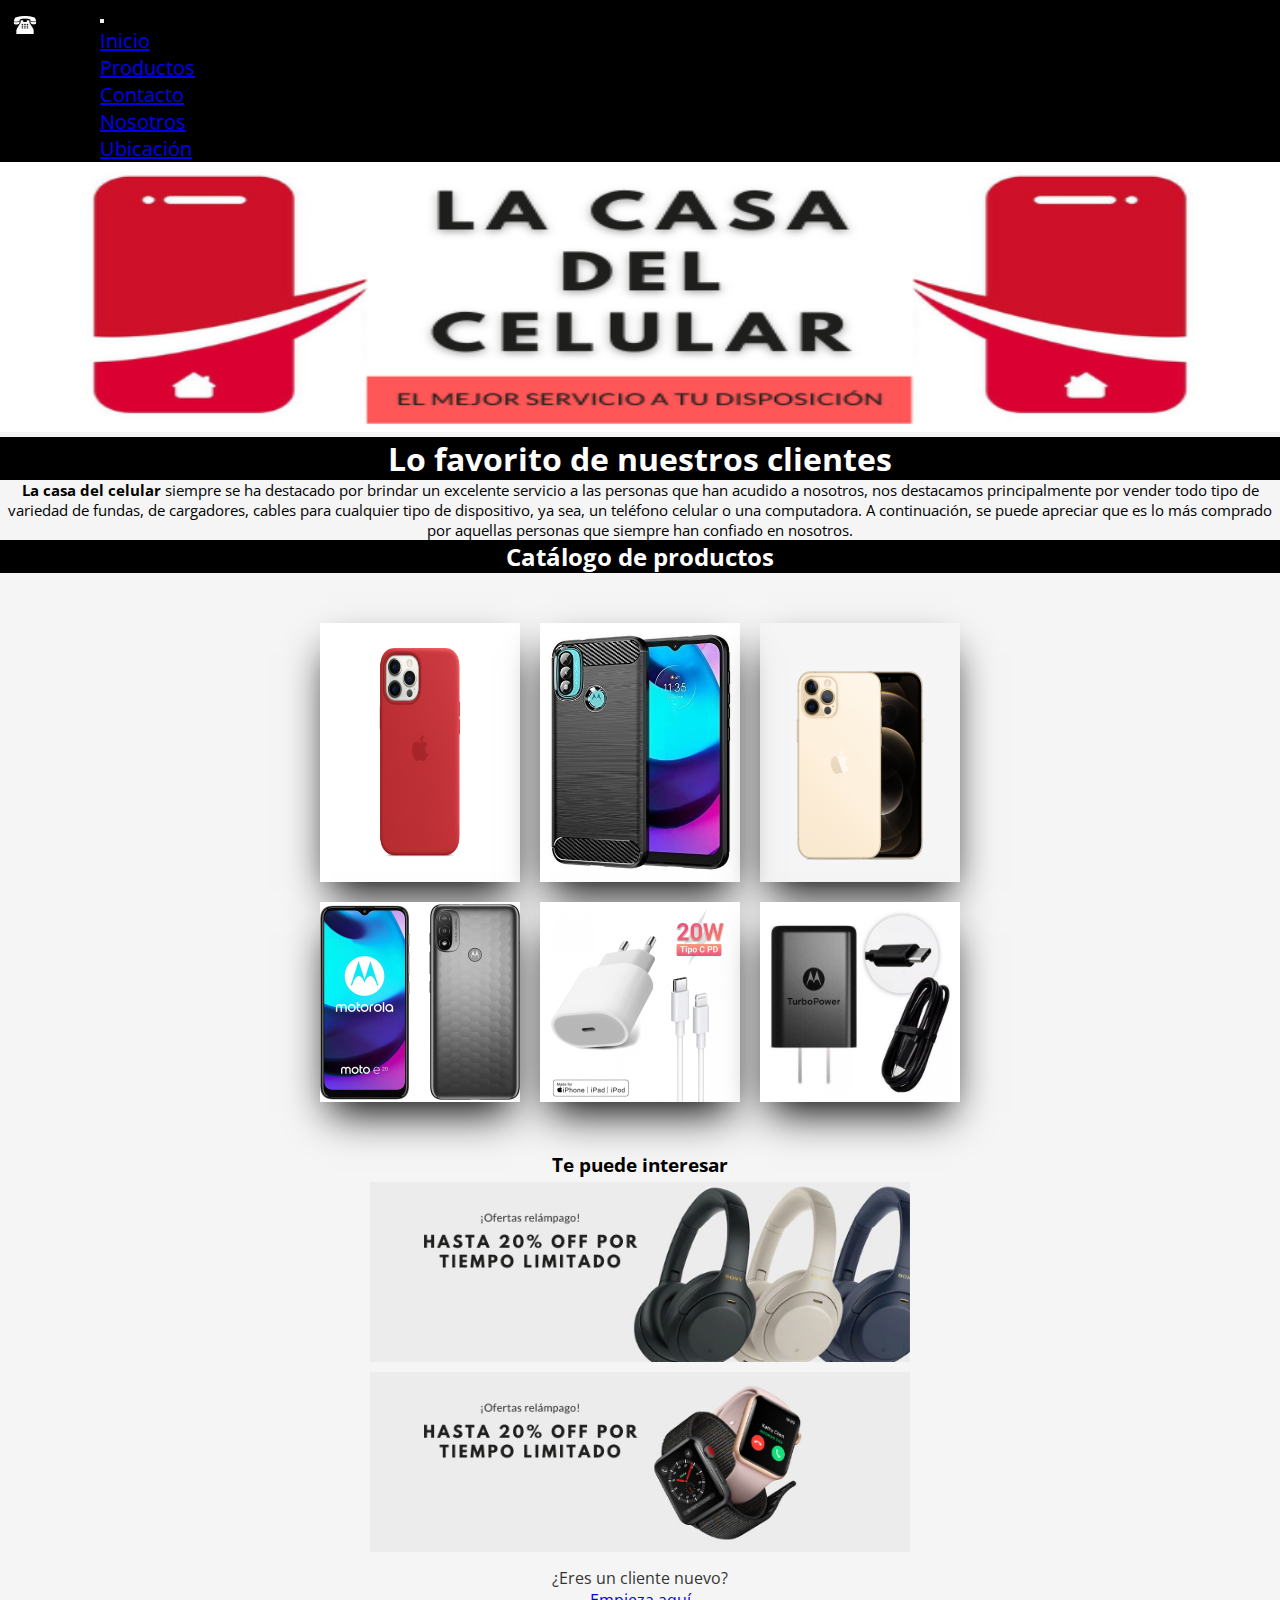
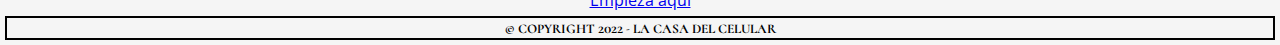
<file: index.html>
<!DOCTYPE html>
<html lang="es">

<head>

  <meta charset="UTF-8">
  <meta http-equiv="X-UA-Compatible" content="IE=edge">
  <meta name="viewport" content="width=device-width, initial-scale=1.0" />
  <meta name="keywords"
    content="celulares, telefonos, ofertas, auriculares, cargadores, local, moviles, electronica, tecnologia, arreglos">
  <meta name="description"
    content="Esta es nuestra sección principal, estan nuestras mejores ofertas y algunos productos que ofrecemos.">

  <title>La casa del celular</title>

  <link rel="preconnect" href="https://fonts.googleapis.com">
  <link rel="preconnect" href="https://fonts.gstatic.com" crossorigin>
  <link href="https://fonts.googleapis.com/css2?family=Open+Sans:ital,wght@0,500;1,300;1,800&display=swap"
    rel="stylesheet">

  <!-- CSS only -->
  <link href="https://cdn.jsdelivr.net/npm/bootstrap@5.2.0/dist/css/bootstrap.min.css" rel="stylesheet"
    integrity="sha384-gH2yIJqKdNHPEq0n4Mqa/HGKIhSkIHeL5AyhkYV8i59U5AR6csBvApHHNl/vI1Bx" crossorigin="anonymous">

  <link rel="stylesheet" href="styles/stylesheet.css" />


</head>

<body>

  <!-- inicio menú de navegación -->
  <header class="menu">

    <div class="container">
      <div class="logo">
        <a href="index.html"><img src="imagenes/logo_menu.jpg" alt="logo_la_casa_del_celular" title="logo"
            width="50px"></a>
      </div>
    </div>



    <div class="menu">
      <nav class="navbar navbar-expand-lg  ">
        <div class="container-fluid">
          <button class="navbar-toggler navbar-dark  " type="button" data-bs-toggle="collapse"
            data-bs-target="#navbarNav" aria-controls="navbarNav" aria-expanded="false" aria-label="Toggle navigation">
            <span class="navbar-toggler-icon"></span>
          </button>
          <div class="collapse navbar-collapse" id="navbarNav">
            <ul class="navbar-nav">
              <li class="nav-item">
                <a class="nav-link bg-black text-white" aria-current="page" href="index.html">Inicio</a>
              </li>
              <li class="nav-item bg-black">
                <a class="nav-link bg-black text-white" href="productos.html">Productos</a>
              </li>
              <li class="nav-item bg-black">
                <a class="nav-link bg-black text-white " href="contacto.html">Contacto</a>
              </li>
              <li class="nav-item bg-black">
                <a class="nav-link bg-black text-white" href="nosotros.html">Nosotros</a>
              </li>
              <li class="nav-item bg-black">
                <a class="nav-link bg-black text-white" href="nuestra_ubicacion.html">Ubicación</a>
              </li>
            </ul>
          </div>
        </div>
      </nav>
    </div>

  </header>
  <div>
    <img class="imagen_fondo" src="imagenes/la_casa_del_celular.png" alt="banner_logo" title="banner_logo">
  </div>
  <!-- final menú de navegación -->

  <main>
    <h1 class="h1"> Lo favorito de nuestros clientes</h1>
    <p class="info">
      <strong>La casa del celular</strong> siempre se ha destacado por brindar un excelente servicio a las personas que
      han acudido a nosotros,
      nos destacamos principalmente por vender todo tipo de variedad de fundas, de cargadores, cables para cualquier
      tipo de dispositivo, ya sea, un teléfono celular o una computadora. A continuación, se puede apreciar que es lo
      más comprado por aquellas personas que siempre han confiado en nosotros.</p>
  </main>

  <section>
    <h2>Catálogo de productos</h2>

    <div class="grilla">

      <div class="grid1">
        <img src="imagenes/funda_iphone12promax.jpg" alt="funda_iphone12" title="funda_iphone12">

      </div>

      <div class="grid2">
        <img src="imagenes/funda_motorola_e20.jpg" alt="funda_motorola" title="funda_motorola">

      </div>

      <div class="grid3">
        <img src="imagenes/iphone12.png" alt="iphone12" title="iphone12">

      </div>

      <div class="grid4">
        <img src="imagenes/motorola_e20.jpg" alt="motorola_E20" title="motorola_e20">

      </div>

      <div class="grid5">
        <img src="imagenes/cargador_ios.jpg" alt="cargador_ios" title="cargador_ios">

      </div>

      <div class="grid6">
        <img src="imagenes/cargador_motorola.jpg" alt="cargador_motorola" title="cargador_motorola">

      </div>

    </div>
  </section>

  <section class="oferta">

    <h3>Te puede interesar</h3>

    <div>

      <div class="oferta oferta 1">
        <img src="imagenes/oferta_relampago.png" alt="oferta_auriculares" title="oferta_auriculares">
      </div>

      <div class="oferta oferta 2">
        <img src="imagenes/oferta_relampago_dos.png" alt="oferta_apple_watch" title="oferta_apple_watch">
      </div>
    </div>
  </section>

  <!--inicio footer  -->
  <footer>
    <div>
      <span>¿Eres un cliente nuevo?</span>
    </div>
    <div>
      <a href="contacto.html" target="_blank">Empieza aquí</a>
    </div>
    <div class="copy">
      <small>&copy; COPYRIGHT 2022 - LA CASA DEL CELULAR </small>
    </div>
  </footer>
  <!-- final footer -->
  <!-- JavaScript Bundle with Popper -->
  <script src="https://cdn.jsdelivr.net/npm/bootstrap@5.2.0/dist/js/bootstrap.bundle.min.js"
    integrity="sha384-A3rJD856KowSb7dwlZdYEkO39Gagi7vIsF0jrRAoQmDKKtQBHUuLZ9AsSv4jD4Xa" crossorigin="anonymous">
  </script>
</body>

</html>
</file>
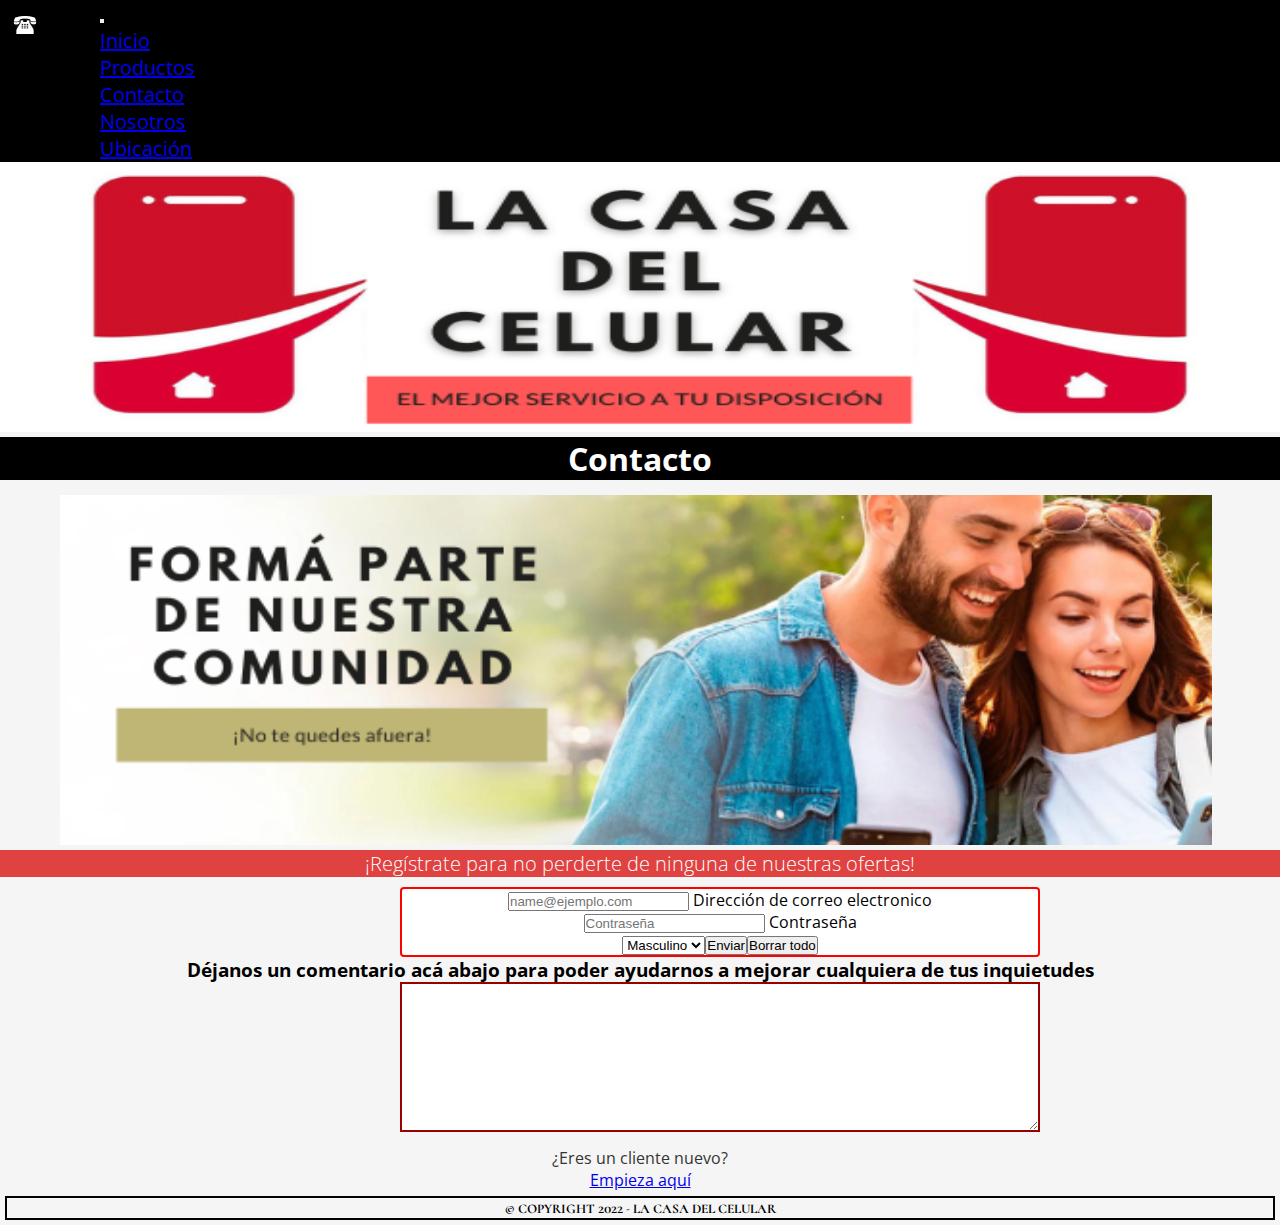
<file: contacto.html>
<!DOCTYPE html>
<html lang="es">

<head>

	<meta charset="UTF-8">
	<meta http-equiv="X-UA-Compatible" content="IE=edge">
	<meta name="viewport" content="width=device-width, initial-scale=1.0" />
	<meta name="keywords"
		content="celulares, telefonos, ofertas, auriculares, cargadores, local, moviles, electronica, tecnologia, arreglos">
	<meta name="description" content="Registrate en nuestra pagina y recibe nuestras mejores ofertas.">


	<title>Contacto-la_casa_del_celular</title>

	<link rel="preconnect" href="https://fonts.googleapis.com">
	<link rel="preconnect" href="https://fonts.gstatic.com" crossorigin>
	<link href="https://fonts.googleapis.com/css2?family=Open+Sans:ital,wght@0,500;1,300;1,800&display=swap"
		rel="stylesheet">

	<!-- CSS only -->
	<link href="https://cdn.jsdelivr.net/npm/bootstrap@5.2.0/dist/css/bootstrap.min.css" rel="stylesheet"
		integrity="sha384-gH2yIJqKdNHPEq0n4Mqa/HGKIhSkIHeL5AyhkYV8i59U5AR6csBvApHHNl/vI1Bx" crossorigin="anonymous">

	<link rel="stylesheet" href="styles/stylesheet.css" />


</head>

<body>
	<!-- inicio menú de navegación -->
	<header class="menu">

		<div class="container">
			<div class="logo">
				<a href="index.html"><img src="imagenes/logo_menu.jpg" alt="logo_la_casa_del_celular" title="logo"
						width="50px"></a>
			</div>
		</div>



		<div class="menu">
			<nav class="navbar navbar-expand-lg  ">
				<div class="container-fluid">
					<button class="navbar-toggler navbar-dark  " type="button" data-bs-toggle="collapse"
						data-bs-target="#navbarNav" aria-controls="navbarNav" aria-expanded="false"
						aria-label="Toggle navigation">
						<span class="navbar-toggler-icon"></span>
					</button>
					<div class="collapse navbar-collapse" id="navbarNav">
						<ul class="navbar-nav">
							<li class="nav-item">
								<a class="nav-link bg-black text-white" aria-current="page" href="index.html">Inicio</a>
							</li>
							<li class="nav-item bg-black">
								<a class="nav-link bg-black text-white" href="productos.html">Productos</a>
							</li>
							<li class="nav-item bg-black">
								<a class="nav-link bg-black text-white " href="contacto.html">Contacto</a>
							</li>
							<li class="nav-item bg-black">
								<a class="nav-link bg-black text-white" href="nosotros.html">Nosotros</a>
							</li>
							<li class="nav-item bg-black">
								<a class="nav-link bg-black text-white" href="nuestra_ubicacion.html">Ubicación</a>
							</li>
						</ul>
					</div>
				</div>
			</nav>
		</div>

	</header>
	<div>
		<img class="imagen_fondo" src="imagenes/la_casa_del_celular.png" alt="banner_logo" title="banner_logo">
	</div>
	<!-- final menú de navegación -->

	<h1 class="contacto">Contacto</h1>


	<picture>
		<img class="fondo" src="imagenes/picture_contacto.png" alt="imagen_grupo" title="imagen_grupo">
	</picture>
	<!-- sección formulario -->
	<h2 class="sub_cont">¡Regístrate para no perderte de ninguna de nuestras ofertas!</h2>
	<section class="formulario">
		<form>
			<div class="cuadro_form">

				<div class="form-floating mb-3">
					<input type="email" class="form-control" id="floatingInput" placeholder="name@ejemplo.com">
					<label for="floatingInput">Dirección de correo electronico</label>
				</div>
				<div class="form-floating">
					<input type="password" class="form-control" id="floatingPassword" placeholder="Contraseña">
					<label for="floatingPassword">Contraseña</label>
				</div>
			</div>

			<div class="inputs">
				<div class="input input_option">
					<label>
						<select>
							<option>Masculino</option>
							<option>Femenino</option>
							<option>Otro</option>
						</select>
					</label>
				</div>
				<div>
					<label>
						<input class="input input_submit" type="submit" value="Enviar">
					</label>

				</div>

				<div>
					<label>
						<input class="input input_borrar" type="submit" value="Borrar todo">
					</label>
				</div>
		</form>

		</div>
	</section>
	<!-- final formulario -->


	<div class="opinion_2">
		<p>
			<h3>Déjanos un comentario acá abajo para poder ayudarnos a mejorar cualquiera de tus inquietudes</h3>
		</p>

		<textarea class="comentario_contacto"></textarea>
	</div>
	<!-- inicio footer -->
	<footer>
		<div>
			<span>¿Eres un cliente nuevo?</span>
			<div>
				<a href="contacto.html" target="_blank">Empieza aquí</a>
			</div>
			<div class="copy">
				<small>&copy; COPYRIGHT 2022 - LA CASA DEL CELULAR </small>
			</div>
	</footer>
	<!-- final de footer -->
	<!-- JavaScript Bundle with Popper -->
	<script src="https://cdn.jsdelivr.net/npm/bootstrap@5.2.0/dist/js/bootstrap.bundle.min.js"
		integrity="sha384-A3rJD856KowSb7dwlZdYEkO39Gagi7vIsF0jrRAoQmDKKtQBHUuLZ9AsSv4jD4Xa" crossorigin="anonymous">
	</script>
</body>

</html>
</file>
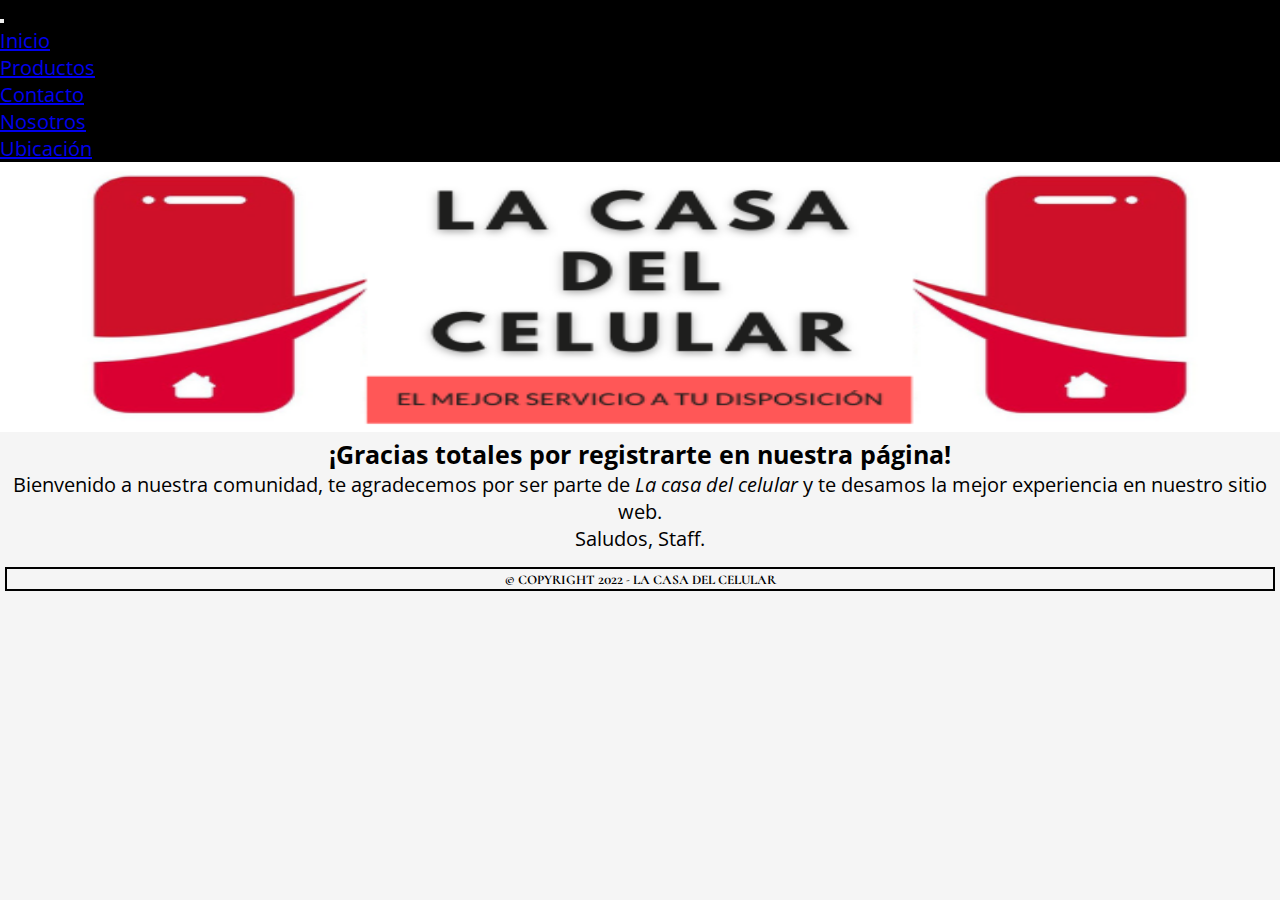
<file: gracias.html>
<!DOCTYPE html>
<html lang="es">

<head>
	<meta charset="UTF-8">
	<meta http-equiv="X-UA-Compatible" content="IE=edge">
	<meta name="viewport" content="width=device-width, initial-scale=1.0" />
	<meta name="keywords"
		content="celulares, telefonos, ofertas, auriculares, cargadores, local, moviles, electronica, tecnologia, arreglos">

	<link rel="preconnect" href="https://fonts.googleapis.com">
	<link rel="preconnect" href="https://fonts.gstatic.com" crossorigin>
	<link href="https://fonts.googleapis.com/css2?family=Open+Sans:ital,wght@0,500;1,300;1,800&display=swap"
		rel="stylesheet">
	<link rel="stylesheet" href="styles/stylesheet.css" />

	<title>Gracias totales-la_casa_del_celular</title>
</head>

<body>
	<!-- inicio menú de navegación -->
	<header>
		<div class="menu">
			<nav class="navbar navbar-expand-lg  ">
				<div class="container-fluid">
					<button class="navbar-toggler navbar-dark  " type="button" data-bs-toggle="collapse"
						data-bs-target="#navbarNav" aria-controls="navbarNav" aria-expanded="false"
						aria-label="Toggle navigation">
						<span class="navbar-toggler-icon"></span>
					</button>
					<div class="collapse navbar-collapse" id="navbarNav">
						<ul class="navbar-nav">
							<li class="nav-item">
								<a class="nav-link bg-black text-white" aria-current="page" href="index.html">Inicio</a>
							</li>
							<li class="nav-item bg-black">
								<a class="nav-link bg-black text-white" href="productos.html">Productos</a>
							</li>
							<li class="nav-item bg-black">
								<a class="nav-link bg-black text-white " href="contacto.html">Contacto</a>
							</li>
							<li class="nav-item bg-black">
								<a class="nav-link bg-black text-white" href="nosotros.html">Nosotros</a>
							</li>
							<li class="nav-item bg-black">
								<a class="nav-link bg-black text-white" href="nuestra_ubicacion.html">Ubicación</a>
							</li>
						</ul>
					</div>
				</div>
			</nav>
		</div>

	</header>

	<div>
		<img class="imagen_fondo" src="imagenes/la_casa_del_celular.png" alt="banner_logo" title="banner_logo">
	</div>
	<!-- final menú de navegación -->
	<!-- inicio de main -->
	<main>
		<h1 class="gracias_totales">¡Gracias totales por registrarte en nuestra página!</h1>
		<div class="agradecimiento">
			<p>Bienvenido a nuestra comunidad, te agradecemos por ser parte de <em>La casa del celular</em> y te desamos
				la mejor experiencia en nuestro sitio web. <br>
				Saludos, Staff.</p>
		</div>
	</main>
	<!-- final de main -->
	<!--inicio footer  -->
	<footer>
		<div class="copy">
			<small>&copy; COPYRIGHT 2022 - LA CASA DEL CELULAR </small>
		</div>
	</footer>
	<!-- final footer -->


</body>

</html>
</file>
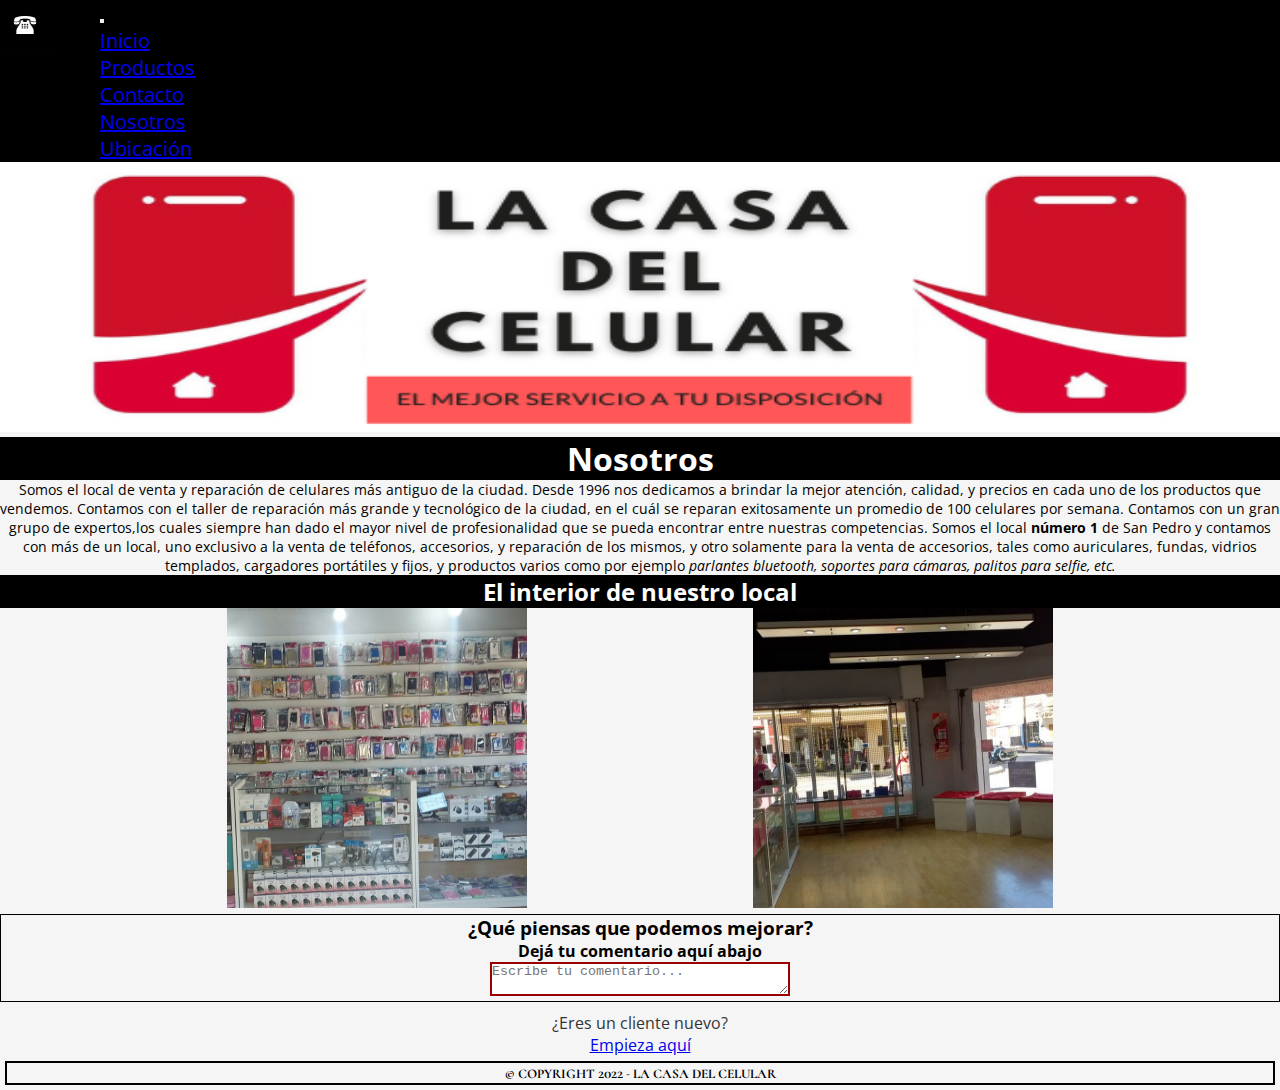
<file: nosotros.html>
<!DOCTYPE html>
<html lang="es">

<head>

	<meta charset="UTF-8">
	<meta http-equiv="X-UA-Compatible" content="IE=edge">
	<meta name="viewport" content="width=device-width, initial-scale=1.0" />
	<meta name="keywords"
		content="celulares, telefonos, ofertas, auriculares, cargadores, local, moviles, electronica, tecnologia, arreglos">
	<meta name="description"
		content="En esta sección se describe brevemente quienes somos nosotros, y mostramos imagenes del interior de nuestro local">


	<title>Nosotros-la_casa_del_celular</title>

	<link rel="preconnect" href="https://fonts.googleapis.com">
	<link rel="preconnect" href="https://fonts.gstatic.com" crossorigin>
	<link href="https://fonts.googleapis.com/css2?family=Open+Sans:ital,wght@0,500;1,300;1,800&display=swap"
		rel="stylesheet">

	<!-- CSS only -->
	<link href="https://cdn.jsdelivr.net/npm/bootstrap@5.2.0/dist/css/bootstrap.min.css" rel="stylesheet"
		integrity="sha384-gH2yIJqKdNHPEq0n4Mqa/HGKIhSkIHeL5AyhkYV8i59U5AR6csBvApHHNl/vI1Bx" crossorigin="anonymous">

	<link rel="stylesheet" href="styles/stylesheet.css" />


</head>

<body>
	<!-- inicio menú de navegación -->
	<header class="menu">

		<div class="container">
			<div class="logo">
				<a href="index.html"><img src="imagenes/logo_menu.jpg" alt="logo_la_casa_del_celular" title="logo"
						width="50px"></a>
			</div>
		</div>



		<div class="menu">
			<nav class="navbar navbar-expand-lg  ">
				<div class="container-fluid">
					<button class="navbar-toggler navbar-dark  " type="button" data-bs-toggle="collapse"
						data-bs-target="#navbarNav" aria-controls="navbarNav" aria-expanded="false"
						aria-label="Toggle navigation">
						<span class="navbar-toggler-icon"></span>
					</button>
					<div class="collapse navbar-collapse" id="navbarNav">
						<ul class="navbar-nav">
							<li class="nav-item">
								<a class="nav-link bg-black text-white" aria-current="page" href="index.html">Inicio</a>
							</li>
							<li class="nav-item bg-black">
								<a class="nav-link bg-black text-white" href="productos.html">Productos</a>
							</li>
							<li class="nav-item bg-black">
								<a class="nav-link bg-black text-white " href="contacto.html">Contacto</a>
							</li>
							<li class="nav-item bg-black">
								<a class="nav-link bg-black text-white" href="nosotros.html">Nosotros</a>
							</li>
							<li class="nav-item bg-black">
								<a class="nav-link bg-black text-white" href="nuestra_ubicacion.html">Ubicación</a>
							</li>
						</ul>
					</div>
				</div>
			</nav>
		</div>

	</header>
	<div>
		<img class="imagen_fondo" src="imagenes/la_casa_del_celular.png" alt="banner_logo" title="banner_logo">
	</div>
	<!-- final menú de navegación -->
	<!-- empieza unica sección de la pagina -->
	<section>
		<h1 class="nosotros"> Nosotros </h1>
		<!-- articulo para explicar el negocio -->
		<article>
			<p class="descripcion">
				Somos el local de venta y reparación de celulares más antiguo de la ciudad. Desde 1996 nos dedicamos a
				brindar la mejor atención, calidad,
				y precios en cada uno de los productos que vendemos. Contamos con el taller de reparación más grande y
				tecnológico de la ciudad, en el
				cuál se reparan exitosamente un promedio de 100 celulares por semana. Contamos con un gran grupo de
				expertos,los cuales siempre han dado
				el mayor nivel de profesionalidad que se pueda encontrar entre nuestras competencias. Somos el local
				<strong> número 1 </strong> de San Pedro
				y contamos con más de un local, uno exclusivo a la venta de teléfonos, accesorios, y reparación de los
				mismos, y otro solamente para la venta
				de accesorios, tales como auriculares, fundas, vidrios templados, cargadores portátiles y fijos, y
				productos varios como por ejemplo
				<em> parlantes bluetooth, soportes para cámaras, palitos para selfie, etc. </em>
			</p>

			<h2>El interior de nuestro local</h2>

			<div class="fotoslocal">
				<div class="local local1">
					<img src="imagenes/local.jpg" alt="Imagen de nuestro local" title="Nuestro local" width="300px"
						height="300px">

				</div>

				<div class="local local2">
					<img src="imagenes/interior_local.jpg" alt="Imagen de nuestro local" title="Nuestro local"
						width="300px" height="300px">

				</div>
			</div>
		</article>
		<!-- finaliza articulo -->
	</section>
	<!-- finaliza sección -->
	<div class="opinion">
		<h3>¿Qué piensas que podemos mejorar? </h3>

		<h4>Dejá tu comentario aquí abajo</h4>

		<textarea class="resena" placeholder="Escribe tu comentario..."></textarea>
	</div>
	<!-- inicio footer -->
	<footer>
		<div>

			<span>¿Eres un cliente nuevo?</span>

		</div>

		<div>
			<a href="contacto.html">Empieza aquí</a>
		</div>

		<div class="copy">
			<small>&copy; COPYRIGHT 2022 - LA CASA DEL CELULAR </small>
		</div>
	</footer>
	<!-- final de footer -->
	<script src="https://cdn.jsdelivr.net/npm/bootstrap@5.2.0/dist/js/bootstrap.bundle.min.js"
		integrity="sha384-A3rJD856KowSb7dwlZdYEkO39Gagi7vIsF0jrRAoQmDKKtQBHUuLZ9AsSv4jD4Xa" crossorigin="anonymous">
	</script>
</body>

</html>
</file>
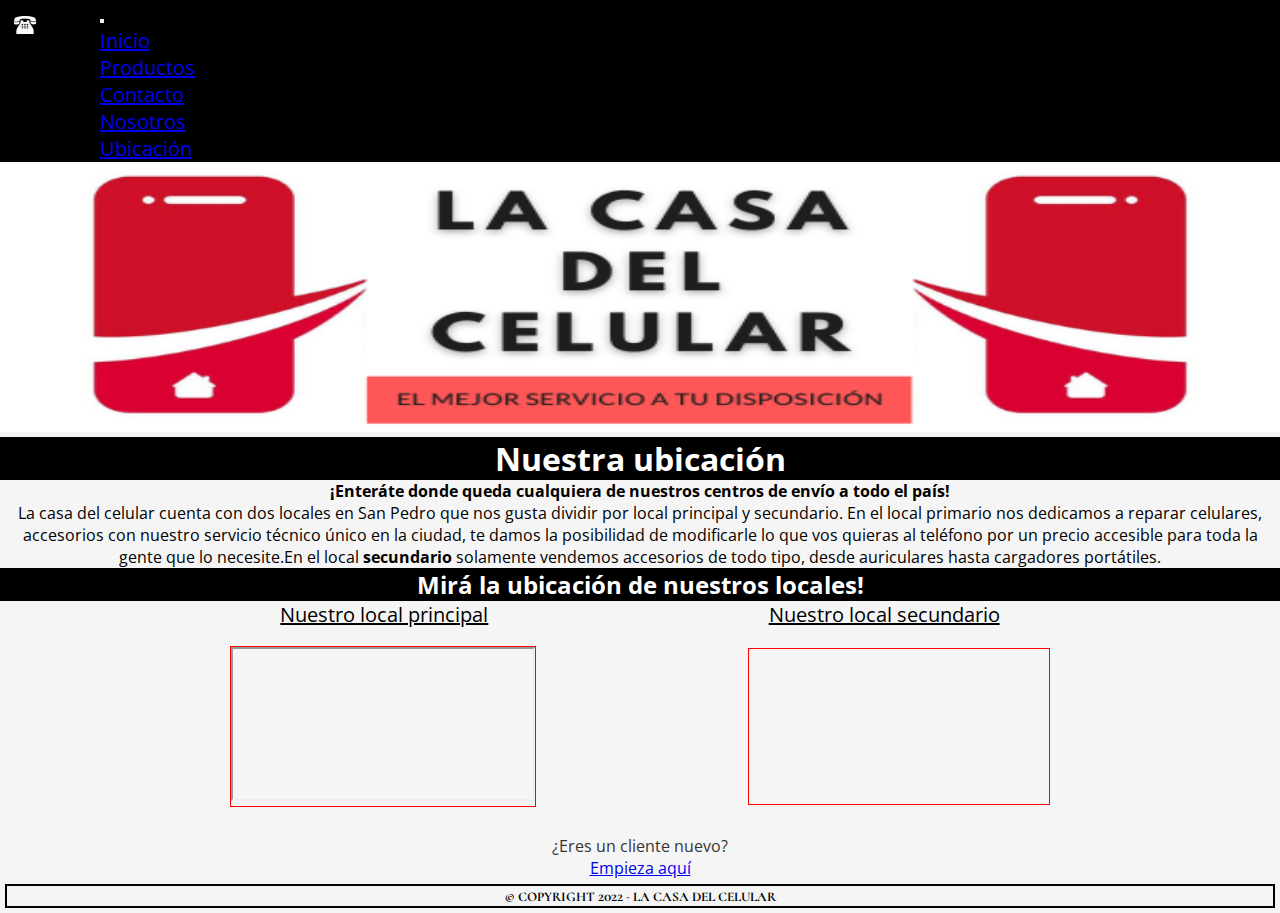
<file: nuestra_ubicacion.html>
<!DOCTYPE html>
<html lang="es">

<head>

	<meta charset="UTF-8">
	<meta http-equiv="X-UA-Compatible" content="IE=edge">
	<meta name="viewport" content="width=device-width, initial-scale=1.0" />
	<meta name="keywords"
		content="celulares, telefonos, ofertas, auriculares, cargadores, local, moviles, electronica, tecnologia, arreglos">
	<meta name="description" content="Nuestra ubicación geografica">


	<title>ubicación</title>

	<link rel="preconnect" href="https://fonts.googleapis.com">
	<link rel="preconnect" href="https://fonts.gstatic.com" crossorigin>
	<link href="https://fonts.googleapis.com/css2?family=Open+Sans:ital,wght@0,500;1,300;1,800&display=swap"
		rel="stylesheet">

	<!-- CSS only -->
	<link href="https://cdn.jsdelivr.net/npm/bootstrap@5.2.0/dist/css/bootstrap.min.css" rel="stylesheet"
		integrity="sha384-gH2yIJqKdNHPEq0n4Mqa/HGKIhSkIHeL5AyhkYV8i59U5AR6csBvApHHNl/vI1Bx" crossorigin="anonymous">

	<link rel="stylesheet" href="styles/stylesheet.css" />


</head>

<body>
	<!-- inicio menú de navegación -->
	<header class="menu">

		<div class="container">
			<div class="logo">
				<a href="index.html"><img src="imagenes/logo_menu.jpg" alt="logo_la_casa_del_celular" title="logo"
						width="50px"></a>
			</div>
		</div>



		<div class="menu">
			<nav class="navbar navbar-expand-lg  ">
				<div class="container-fluid">
					<button class="navbar-toggler navbar-dark  " type="button" data-bs-toggle="collapse"
						data-bs-target="#navbarNav" aria-controls="navbarNav" aria-expanded="false"
						aria-label="Toggle navigation">
						<span class="navbar-toggler-icon"></span>
					</button>
					<div class="collapse navbar-collapse" id="navbarNav">
						<ul class="navbar-nav">
							<li class="nav-item">
								<a class="nav-link bg-black text-white" aria-current="page" href="index.html">Inicio</a>
							</li>
							<li class="nav-item bg-black">
								<a class="nav-link bg-black text-white" href="productos.html">Productos</a>
							</li>
							<li class="nav-item bg-black">
								<a class="nav-link bg-black text-white " href="contacto.html">Contacto</a>
							</li>
							<li class="nav-item bg-black">
								<a class="nav-link bg-black text-white" href="nosotros.html">Nosotros</a>
							</li>
							<li class="nav-item bg-black">
								<a class="nav-link bg-black text-white" href="nuestra_ubicacion.html">Ubicación</a>
							</li>
						</ul>
					</div>
				</div>
			</nav>
		</div>

	</header>
	<div>
		<img class="imagen_fondo" src="imagenes/la_casa_del_celular.png" alt="banner_logo" title="banner_logo">
	</div>
	<!-- final menú de navegación -->
	<h1 class="ubicacion">Nuestra ubicación</h1>

	<!-- informacion de donde estan los locales -->
	<section>
		<div class="enterate">
			<span><strong>¡Enteráte donde queda cualquiera de nuestros centros de envío a todo el país!</strong></span>
			<p> La casa del celular cuenta con dos locales en San Pedro que nos gusta dividir por local principal y
				secundario.
				En el local primario nos dedicamos a reparar celulares, accesorios con nuestro servicio técnico único en
				la ciudad,
				te damos la posibilidad de modificarle lo que vos quieras al teléfono por un precio accesible para toda
				la gente que lo necesite.En el local <strong>secundario</strong> solamente vendemos accesorios de todo
				tipo, desde auriculares
				hasta cargadores portátiles.</p>
		</div>
		<h2 class="ubic">Mirá la ubicación de nuestros locales!</h2>



		<div class="subtitulos">
			<span class="local local1">Nuestro local principal</span>
			<span class="local local2">Nuestro local secundario</span>
		</div>
		<div class="frames">

			<div class="frame frame1">
				<div class="casa casa_principal">
					<span>Nuestro local principal</span>
				</div>
				<iframe
					src="https://www.google.com/maps/embed?pb=!1m18!1m12!1m3!1d1660.0559890193897!2d-59.667249241846825!3d-33.680164563186075!2m3!1f0!2f0!3f0!3m2!1i1024!2i768!4f13.1!3m3!1m2!1s0x95ba22d05b5a4cf1%3A0xfeac3430c774a2e7!2sLa%20Casa%20del%20Celular%20San%20Pedro!5e0!3m2!1sen!2sar!4v1657483013428!5m2!1sen!2sar"
					cy="no-referrer-when-downgrade"></iframe>
			</div>
			<div class="frame frame2">
				<div class="casa casa_secundario">
					<span>Nuestro local secundario</span>
				</div>
				<iframe
					src="https://www.google.com/maps/embed?pb=!1m18!1m12!1m3!1d1660.0849268101351!2d-59.66879691600319!3d-33.67866581835052!2m3!1f0!2f0!3f0!3m2!1i1024!2i768!4f13.1!3m3!1m2!1s0x95ba23f161b91f89%3A0xf4dd6cfc4217c838!2sBalcarce%20140%2C%20B2930%20San%20Pedro%2C%20Provincia%20de%20Buenos%20Aires!5e0!3m2!1sen!2sar!4v1657482937283!5m2!1sen!2sar"
					style="border:0;" allowfullscreen="" loading="lazy"
					referrerpolicy="no-referrer-when-downgrade"></iframe>
			</div>
		</div>
	</section>
	<!-- final de informacion de donde estan los locales  -->
	<!--inicio footer  -->
	<footer>
		<div>
			<span>¿Eres un cliente nuevo?</span>
		</div>
		<div>
			<a href="contacto.html" target="_blank">Empieza aquí</a>
		</div>
		<div class="copy">
			<small>&copy; COPYRIGHT 2022 - LA CASA DEL CELULAR </small>
		</div>
	</footer>
	<!-- final footer -->
	<script src="https://cdn.jsdelivr.net/npm/bootstrap@5.2.0/dist/js/bootstrap.bundle.min.js"
		integrity="sha384-A3rJD856KowSb7dwlZdYEkO39Gagi7vIsF0jrRAoQmDKKtQBHUuLZ9AsSv4jD4Xa" crossorigin="anonymous">
	</script>

</body>

</html>
</file>
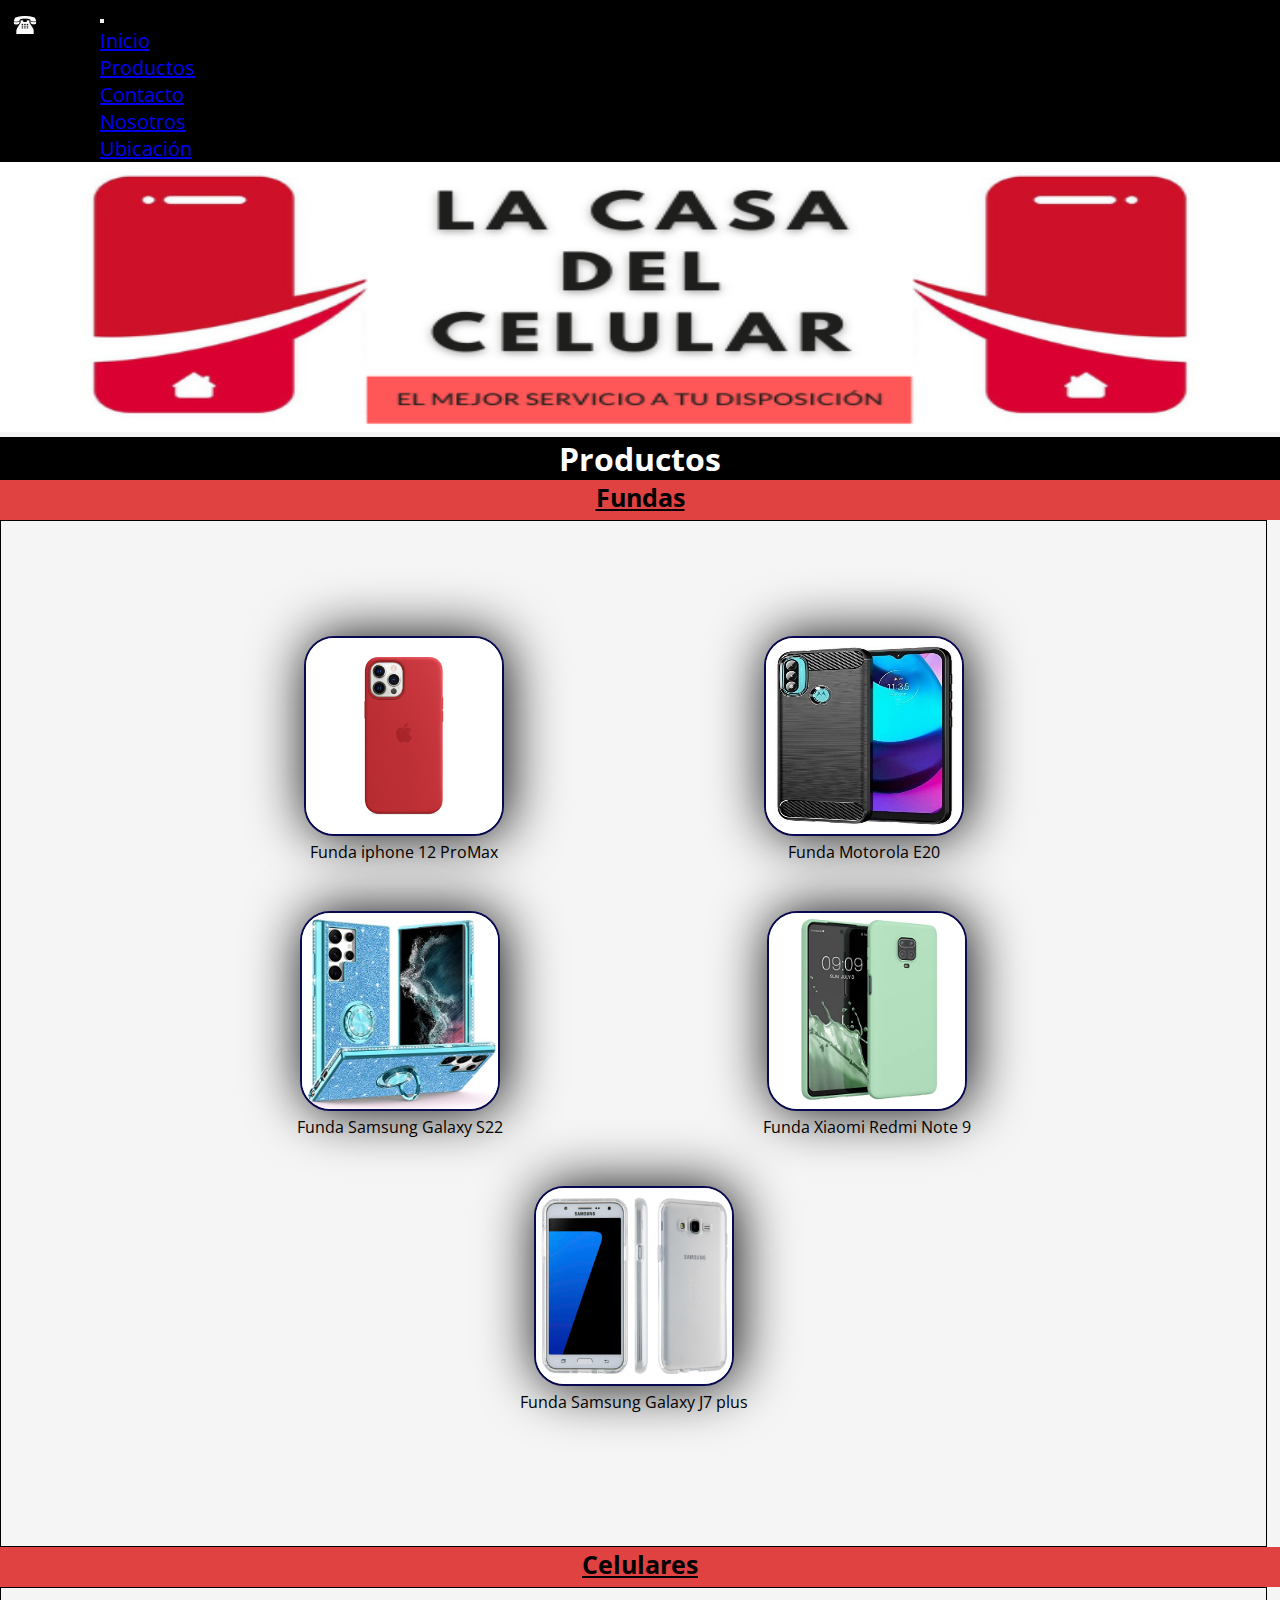
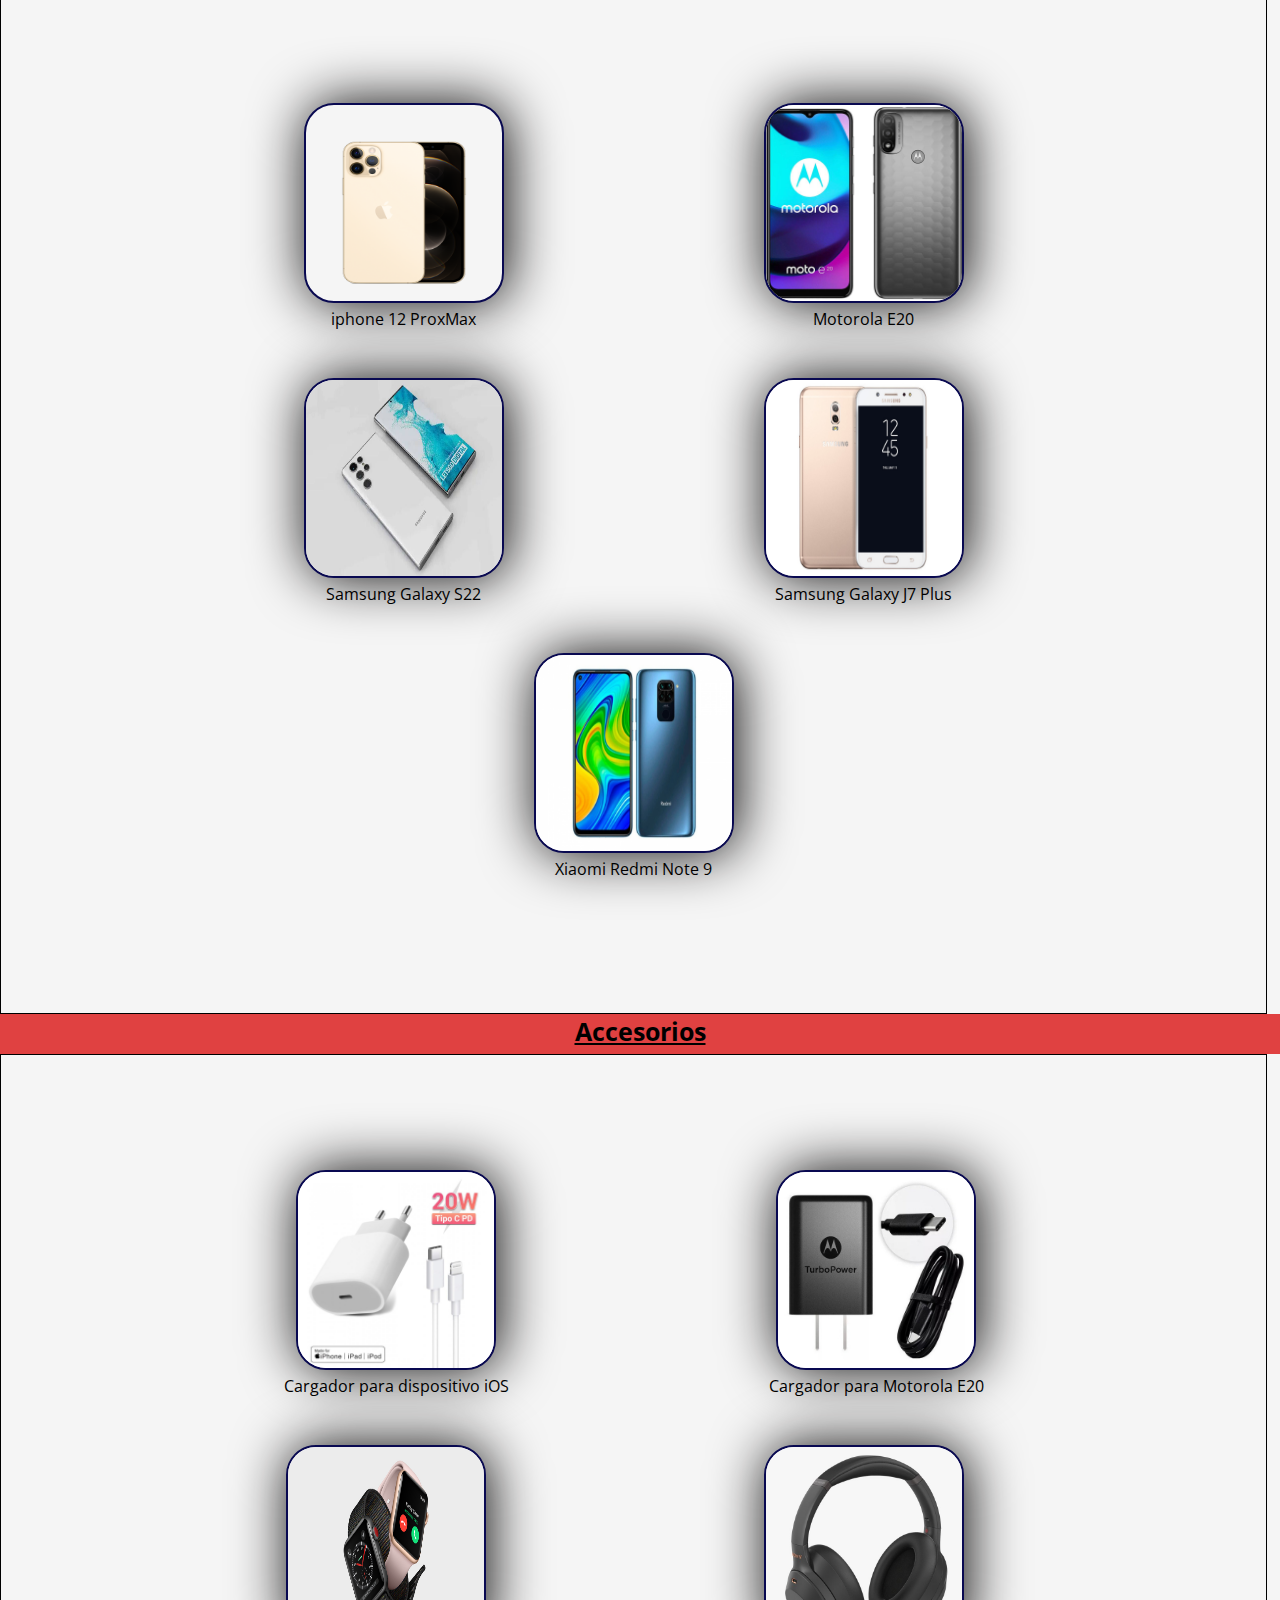
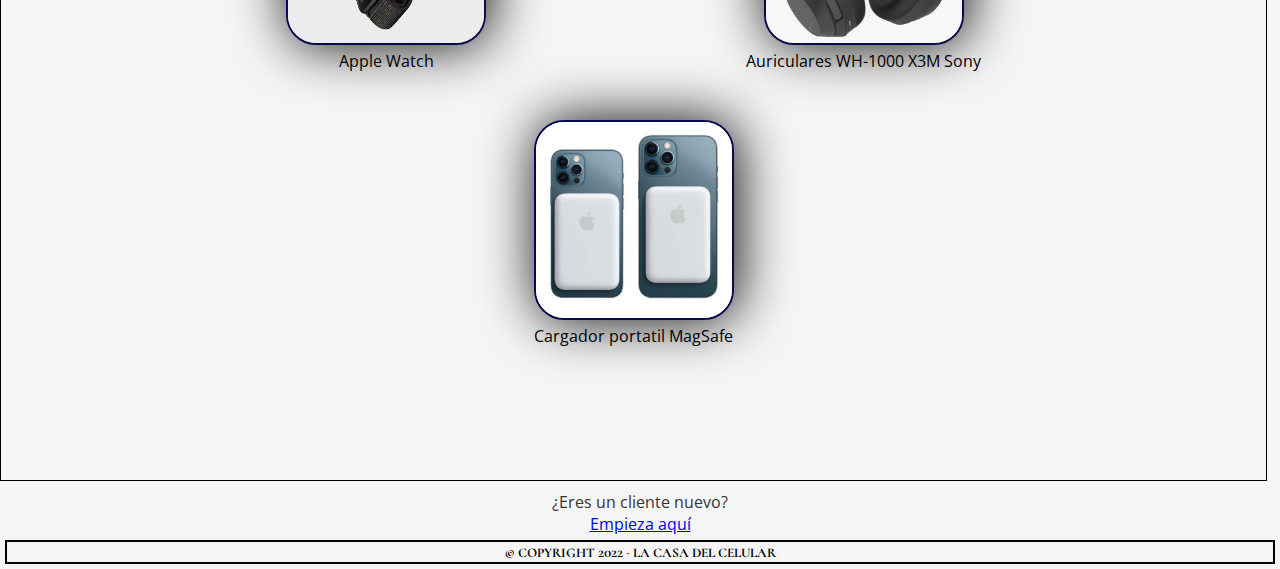
<file: productos.html>
<!DOCTYPE html>
<html lang="es">

<head>

  <meta charset="UTF-8">
  <meta http-equiv="X-UA-Compatible" content="IE=edge">
  <meta name="viewport" content="width=device-width, initial-scale=1.0" />
  <meta name="keywords"
    content="celulares, telefonos, ofertas, auriculares, cargadores, local, moviles, electronica, tecnologia, arreglos">
  <meta name="description" content="Nuestra gran variedad de productos, cargadores, fundas, telefonos, entre otros.">


  <title>Productos-la_casa_del_celular</title>

  <link rel="preconnect" href="https://fonts.googleapis.com">
  <link rel="preconnect" href="https://fonts.gstatic.com" crossorigin>
  <link href="https://fonts.googleapis.com/css2?family=Open+Sans:ital,wght@0,500;1,300;1,800&display=swap"
    rel="stylesheet">

  <!-- CSS only -->
  <link href="https://cdn.jsdelivr.net/npm/bootstrap@5.2.0/dist/css/bootstrap.min.css" rel="stylesheet"
    integrity="sha384-gH2yIJqKdNHPEq0n4Mqa/HGKIhSkIHeL5AyhkYV8i59U5AR6csBvApHHNl/vI1Bx" crossorigin="anonymous">

  <link rel="stylesheet" href="styles/stylesheet.css" />

</head>

<body>
  <!-- inicio menú de navegación -->
  <header class="menu">

    <div class="container">
      <div class="logo">
        <a href="index.html"><img src="imagenes/logo_menu.jpg" alt="logo_la_casa_del_celular" title="logo"
            width="50px"></a>
      </div>
    </div>



    <div class="menu">
      <nav class="navbar navbar-expand-lg  ">
        <div class="container-fluid">
          <button class="navbar-toggler navbar-dark  " type="button" data-bs-toggle="collapse"
            data-bs-target="#navbarNav" aria-controls="navbarNav" aria-expanded="false" aria-label="Toggle navigation">
            <span class="navbar-toggler-icon"></span>
          </button>
          <div class="collapse navbar-collapse" id="navbarNav">
            <ul class="navbar-nav">
              <li class="nav-item">
                <a class="nav-link bg-black text-white" aria-current="page" href="index.html">Inicio</a>
              </li>
              <li class="nav-item bg-black">
                <a class="nav-link bg-black text-white" href="productos.html">Productos</a>
              </li>
              <li class="nav-item bg-black">
                <a class="nav-link bg-black text-white " href="contacto.html">Contacto</a>
              </li>
              <li class="nav-item bg-black">
                <a class="nav-link bg-black text-white" href="nosotros.html">Nosotros</a>
              </li>
              <li class="nav-item bg-black">
                <a class="nav-link bg-black text-white" href="nuestra_ubicacion.html">Ubicación</a>
              </li>
            </ul>
          </div>
        </div>
      </nav>
    </div>

  </header>

  <div>
    <img class="imagen_fondo" src="imagenes/la_casa_del_celular.png" alt="banner_logo" title="banner_logo">
  </div>

  <!-- final menú de navegación -->

  <!-- incio sección catálogo de productos -->
  <h1 class="productos"> Productos </h1>

  <section>
    <div>
      <h2 class="tit tit_fundas">Fundas</h2>
    </div>

    <!-- primera categoria de productos -->
    <container class="fundas">

      <div class="caja caja 1">
        <img src="imagenes/funda_iphone12promax.jpg" alt="funda_iphone12" title="funda_iphone12">
        <p>Funda iphone 12 ProMax</p>
      </div>


      <div class="caja caja 2">
        <img src="imagenes/funda_motorola_e20.jpg" alt="funda_motorola" title="funda_motorola">
        <p>Funda Motorola E20</p>
      </div>

      <div class="caja caja 3">
        <img src="imagenes/funda_samsung_galaxyS22.jpg" alt="funda_samsung_galaxyS22" title="funda samsung galaxy S22">
        <p>Funda Samsung Galaxy S22</p>
      </div>

      <div class="caja caja 4">
        <img src="imagenes/funda_xiaomi.jpg" alt="funda_xiaomi_redmi_note_9" title="funda Xiaomi Redmi note 9">
        <p>Funda Xiaomi Redmi Note 9</p>
      </div>

      <div class="caja caja 5">
        <img src="imagenes/funda_j7.jpg" alt="Funda Samsung Galaxy J7 Plus" title="Funda Samsung Galaxy J7 Plus">
        <p>Funda Samsung Galaxy J7 plus</p>
      </div>
    </container>

    <div>
      <h2 class=" tit tit_celulares">Celulares</h2>
    </div>
    <!-- inicio segunda cetegoria de productos -->
    <container class="celulares">

      <div class="caja caja 6"><img src="imagenes/iphone12.png" alt="iphone12" title="iphone12">
        <p>iphone 12 ProxMax</p>
      </div>

      <div class="caja caja 7"><img src="imagenes/motorola_e20.jpg" alt="motorola_E20" title="motorola_e20">
        <p>Motorola E20</p>
      </div>

      <div class="caja caja 8"><img src="imagenes/samsung_galaxy.jpg" alt="samsung_galaxy" title="samsung_galaxy">
        <p>Samsung Galaxy S22</p>
      </div>

      <div class="caja caja 9"><img src="imagenes/samsung-galaxy-j7-plus.jpg" alt="samsung_galaxy_j7_plus"
          title="samsung_galaxy_j7_plus">
        <p>Samsung Galaxy J7 Plus</p>
      </div>

      <div class="caja caja 10"><img src="imagenes/xiaomi.jpg" alt="xiaomi_redmi_note20" title="xiaomi_redmi_note20">
        <p>Xiaomi Redmi Note 9</p>
      </div>


    </container>


    <h2 class="tit tit_accesorios">Accesorios</h2>
    <!-- inicio tercera categoria de productos -->
    <conainer class="accesorios">
      <div class="caja caja 11">
        <img src="imagenes/cargador_ios.jpg" alt="cargador_ios" title="cargador_ios" />
        <p>Cargador para dispositivo iOS</p>
      </div>

      <div class="caja caja 12">
        <img src="imagenes/cargador_motorola.jpg" alt="cargador_motorola" title="cargador_motorola" />
        <p>Cargador para Motorola E20</p>
      </div>

      <div class="caja caja 13"><img src="imagenes/reloj.jpg" alt="Apple Watch" title="Apple Watch">
        <p>Apple Watch</p>
      </div>

      <div class="caja caja 14"><img src="imagenes/auriculares_sony.jpg" alt="Auriculares" title="Auriculares ">
        <p>Auriculares WH-1000 X3M Sony </p>
      </div>

      <div class="caja caja 15"><img src="imagenes/magsafe.jpg" alt="magsafe_cargador portatil" title="magsafe ">
        <p>Cargador portatil MagSafe </p>
      </div>

    </conainer>

  </section>

  <!-- final sección catálogo de productos -->
  <!-- inicio footer de la pagina -->
  <footer>
    <div>
      <span>¿Eres un cliente nuevo?</span>
    </div>
    <div>
      <a href="contacto.html">Empieza aquí</a>
    </div>
    <div class="copy">
      <small>&copy; COPYRIGHT 2022 - LA CASA DEL CELULAR </small>
    </div>
  </footer>
  <!-- final footer de la pagina -->
  <script src="https://cdn.jsdelivr.net/npm/bootstrap@5.2.0/dist/js/bootstrap.bundle.min.js"
    integrity="sha384-A3rJD856KowSb7dwlZdYEkO39Gagi7vIsF0jrRAoQmDKKtQBHUuLZ9AsSv4jD4Xa" crossorigin="anonymous">
  </script>
</body>

</html>
</file>
<file: styles/stylesheet.css>
@charset "UTF-8";
@import url("https://fonts.googleapis.com/css2?family=Cormorant+SC&display=swap");
* {
  margin: 0;
  padding: 0;
  box-sizing: border-box; }

body {
  font-family: 'Open Sans', sans-serif;
  background-color: whitesmoke;
  overflow-x: hidden;
  width: 100%;
  margin: auto;
  text-decoration: none; }

/* header index mobile first */
.menu {
  display: flex;
  background-color: black;
  position: relative; }
  .menu .navbar {
    font-size: 20px; }

.imagen_fondo {
  border: 0;
  padding: 0;
  width: 100%; }

.logo {
  top: 0;
  left: 0;
  padding-top: 0; }

.botonera {
  display: none;
  background: black; }

/* estilos para titulos y sub */
.h1 {
  background-color: black;
  color: white;
  margin-top: 0;
  text-align: center;
  background-color: black; }

h2 {
  color: white;
  text-align: center;
  background-color: black; }

/* contenido de index */
.info {
  text-align: center;
  font-size: 15px;
  margin-top: 0; }

/* primera sección con display grid */
.grilla {
  width: 100%;
  margin: auto;
  margin-top: 50px;
  display: grid;
  grid-template-columns: 1fr 1fr 1fr;
  row-gap: 20px;
  column-gap: 20px;
  justify-content: space-around;
  margin-bottom: 50px; }
  .grilla img {
    width: 100%; }

.grilla > div {
  box-shadow: 0px 20px 40px -10px;
  display: flex; }

/* inicio de segunda sección con display flex */
h3 {
  text-align: center; }

.oferta {
  display: flex;
  flex-direction: column;
  align-items: center; }
  .oferta img {
    width: 90%;
    margin-top: 5px;
    margin-bottom: 5px; }

/* finaliza index */
/* mobile first para productos */
.productos {
  text-align: center;
  color: white;
  background-color: black; }

.caja {
  margin: 130px;
  height: 30px;
  margin-top: 115px;
  padding-top: 0; }
  .caja img {
    box-shadow: 0.2em 0 3.5em #080707;
    background-color: whitesmoke;
    width: 200px;
    height: 200px;
    border-radius: 30px;
    border: 2px solid #090951; }

.tit {
  color: black;
  text-align: center;
  background-color: #e04141;
  width: 100%;
  height: 40px;
  font-size: 25px;
  text-decoration: underline; }

.fundas {
  display: flex;
  padding-bottom: 200px;
  padding: top 0;
  width: 99%;
  display: flex;
  flex-wrap: wrap;
  justify-content: center;
  border: 1px solid black;
  text-align: center; }

.celulares {
  display: flex;
  padding-bottom: 200px;
  padding: top 0;
  width: 99%;
  display: flex;
  flex-wrap: wrap;
  justify-content: center;
  border: 1px solid black;
  text-align: center; }

.accesorios {
  display: flex;
  padding-bottom: 200px;
  padding: top 0;
  width: 99%;
  display: flex;
  flex-wrap: wrap;
  justify-content: center;
  border: 1px solid black;
  text-align: center; }

/* finaliza mobile first productos */
/* seccion nosotros */
.nosotros {
  text-align: center;
  background-color: black;
  color: white; }

.descripcion {
  background-color: whitesmoke;
  margin: 0;
  font-size: 14px;
  text-align: center; }

.fotoslocal {
  display: flex;
  flex-direction: row;
  align-items: center;
  justify-content: space-evenly;
  flex-wrap: wrap; }

.opinion {
  text-align: center;
  background-color: whitesmoke;
  border: 1px solid black; }
  .opinion .resena {
    width: 300px; }

/* finaliza html nosotros */
/* mobile first seccion contacto */
.contacto {
  text-align: center;
  margin-bottom: 5px;
  background-color: black;
  color: white; }

.sub_cont {
  font-size: 20px;
  color: white;
  background-color: #e04141;
  font-weight: 300;
  margin: auto; }

.formulario {
  text-align: center;
  display: flex;
  flex-direction: column;
  border-radius: 4px;
  border: 2px solid red;
  background-color: #fff;
  margin-top: 5px; }

.inputs {
  display: flex;
  justify-content: center; }

.fondo {
  width: 100%; }

.comentario_contacto {
  width: 100%; }

/* finaliza seccion contacto */
/* inicia sección "nuestra ubicacion */
.ubicacion {
  text-align: center;
  background-color: black;
  color: white; }

.enterate {
  text-align: center; }

.frames {
  display: flex;
  align-items: center;
  flex-direction: column; }

.subtitulos {
  display: none; }

.casa {
  color: black;
  font-size: 20px;
  text-decoration: underline;
  text-align: center; }

/* finaliza sección ubicación */
/* comienza html "gracias" linkeado con boton enviar de contacto*/
main .gracias_totales {
  font-size: 25px;
  text-align: center; }

main .agradecimiento {
  text-align: center;
  font-size: 20px; }

/* finaliza html gracias */
textarea {
  width: 400px;
  border: 2px solid #990000; }

footer {
  color: #343434;
  text-align: center;
  padding-top: 10px; }

footer .copy {
  font-family: 'Cormorant SC', serif;
  color: black;
  font-weight: bold;
  border: 2px solid black;
  margin: 5px; }

/* final footer */
/* media query para estilos de mobile */
@media (max-width: 767px) {
  h1 {
    text-align: center;
    background-color: black; } }

/* media query para desktop */
@media (min-width: 768px) {
  .logo {
    width: 300px;
    z-index: 1;
    width: 100px;
    height: 55px; }
  .imagen_fondo {
    height: 270px;
    margin: auto; }
  .oferta img:hover {
    transition: all 0.2s ease-in-out;
    width: 100%;
    transform: scale(1); } }

@media (min-width: 1024px) {
  .grilla {
    width: 50%; }
  .menu {
    background-color: black; }
  .fondo {
    width: 90%;
    margin-left: 60px;
    height: 350px;
    margin-top: 10px; }
  .formulario {
    width: 50%;
    margin-left: 400px;
    margin-top: 10px; }
  .opinion_2 .comentario_contacto {
    width: 50%;
    margin-left: 400px;
    height: 150px; }
  /* finaliza media query para seccion contacto */
  /* inicia media query para sección ubicación */
  .subtitulos {
    display: flex;
    justify-content: space-evenly; }
  .frames {
    display: flex;
    justify-content: space-evenly;
    padding: 18px;
    flex-direction: row; }
    .frames .frame {
      border: 1px solid red; }
  .local {
    color: black;
    font-size: 20px;
    text-decoration: underline; }
  .casa {
    display: none; }
  /* inicia media query para html gracias */
  .img_susc {
    margin-left: 40%; } }
</file>
